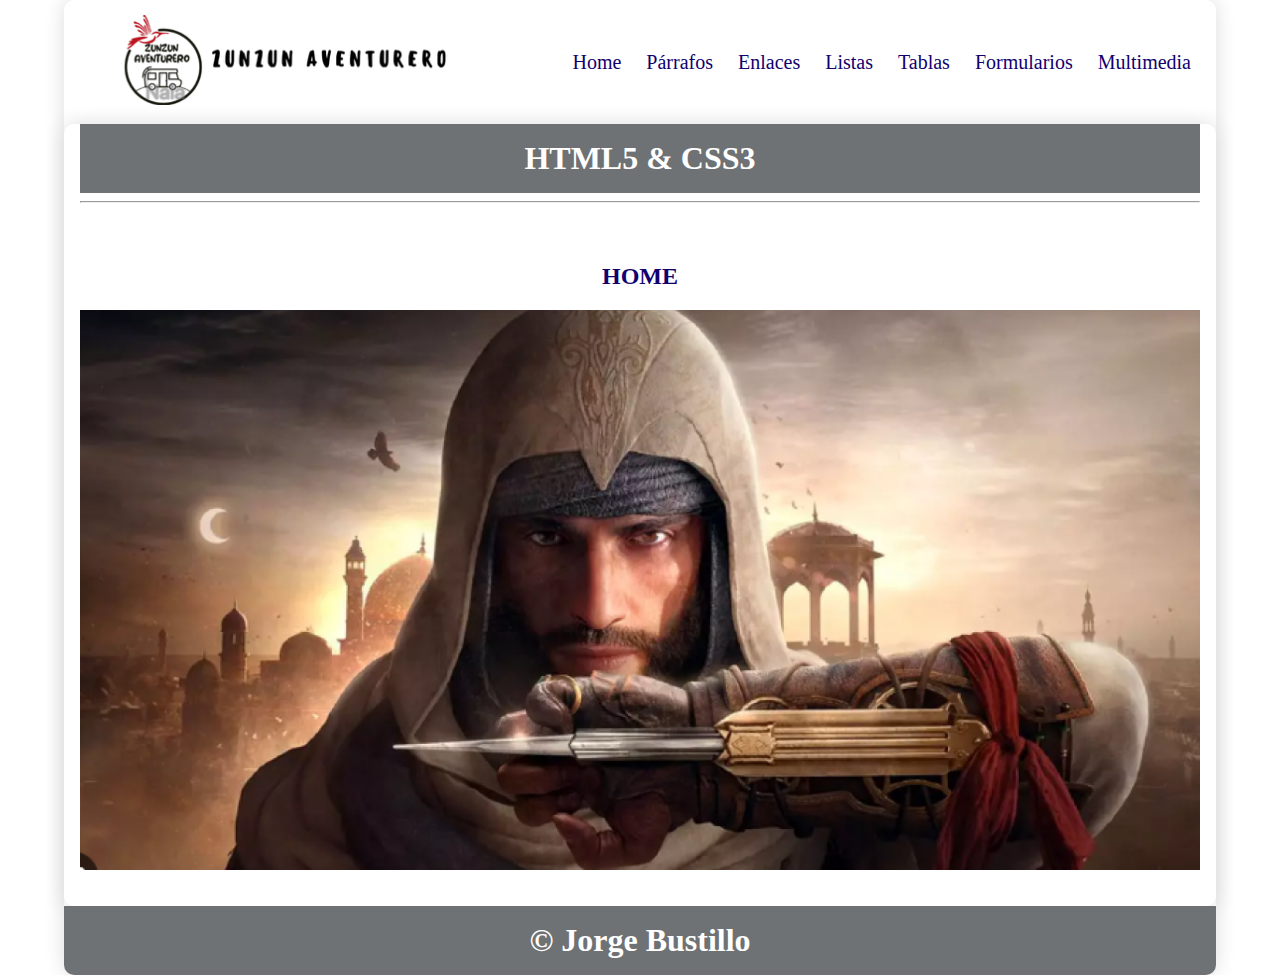
<file: index.html>
<!DOCTYPE html>
<html lang="en">

<head>
    <meta charset="UTF-8">
    <meta name="viewport" content="width=device-width, initial-scale=1.0">
    <title>Curso HTML5-CSS3</title>
    <link rel="stylesheet" href="css/style.css">
</head>

<body>
    <div class="container shadow">
        <header>
            <div class="row align-items-center">
                <div class="col-3">
                    <a href="https://www.youtube.com/@zunzunaventurero">
                        <img src="img//Zunzun Aventurero .png" alt="logo" width="500">
                    </a>
                </div>
                <div class="col-9">
                    <span id="btnmenu" onclick="opendrawer()">&#9776;</span>
                    <nav id="menu">
                        <ul class="text-right">
                            <li>
                                <a href="index.html">
                                    Home
                                </a>
                            </li>
                            <li>
                                <a href="parrafos.html">
                                    Párrafos
                                </a>
                            </li>
                            <li>
                                <a href="enlaces.html">
                                    Enlaces
                                </a>
                            </li>
                            <li>
                                <a href="listas.html">
                                    Listas
                                </a>
                            </li>
                            <li>
                                <a href="tablas.html">
                                    Tablas
                                </a>
                            </li>
                            <li>
                                <a href="formularios.html">
                                    Formularios
                                </a>
                            </li>
                            <li>
                                <a href="multimedia.html">
                                    Multimedia
                                </a>
                            </li>
                        </ul>
                    </nav>
                </div>
            </div>


        </header>
        <main class="shadow">
            <div class="px-3">
                <h1 class="text-center bg-azul-o text-white py-3">HTML5 & CSS3</h1>
            </div>
            <div class="px-3">
                <hr>
            </div>
            <div class="p-3">
                <div id="home" class="py-3">
                    <h2 class="text-center">HOME</h2>
                    <img src="img/assasinscreedmirage.png" alt="" width="100%">
                </div>
            </div>

        </main>
        <footer>
            <h1 class="bg-azul-o text-center text-white py-3">&copy; Jorge Bustillo</h1>
        </footer>
    </div>
    <script>
        function opendrawer() {
            document.getElementById('menu').style.display = 'block';
            document.getElementById('menu').style.witdh = '100%';
        }
    </script>
</body>

</html>
</file>
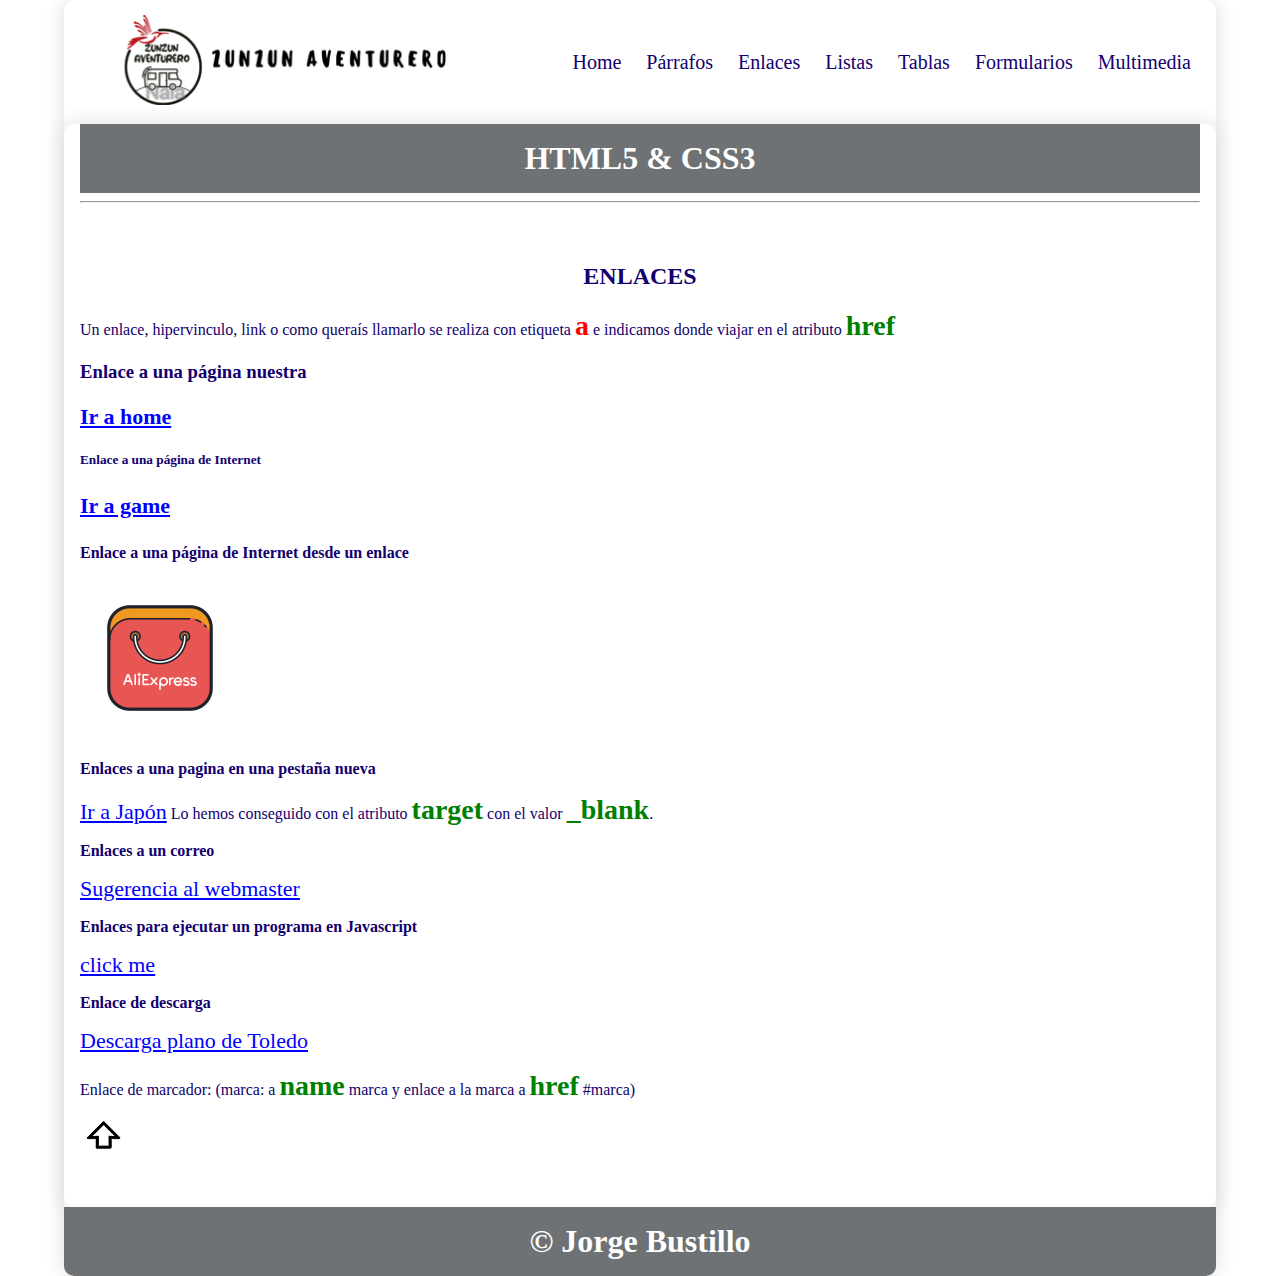
<file: enlaces.html>
<!DOCTYPE html>
<html lang="en">

<head>
    <meta charset="UTF-8">
    <meta name="viewport" content="width=device-width, initial-scale=1.0">
    <title>Curso HTML5-CSS3</title>
    <link rel="stylesheet" href="css/style.css">
</head>

<body>
    <div class="container shadow">
        <header>
            <div class="row align-items-center">
                <div class="col-3">

                    <a href="https://www.youtube.com/@zunzunaventurero">
                        <img src="img//Zunzun Aventurero .png" alt="logo" width="500">
                    </a>
                    
                </div>
                <div class="col-9">
                    <span id="btnmenu" onclick="opendrawer()">&#9776;</span>
                    <nav id="menu">
                        <ul class="text-right">
                            <li>
                                <a href="index.html">
                                    Home
                                </a>
                            </li>
                            <li>
                                <a href="parrafos.html">
                                    Párrafos
                                </a>
                            </li>
                            <li>
                                <a href="enlaces.html">
                                    Enlaces
                                </a>
                            </li>
                            <li>
                                <a href="listas.html">
                                    Listas
                                </a>
                            </li>
                            <li>
                                <a href="tablas.html">
                                    Tablas
                                </a>
                            </li>
                            <li>
                                <a href="formularios.html">
                                    Formularios
                                </a>
                            </li>
                            <li>
                                <a href="multimedia.html">
                                    Multimedia
                                </a>
                            </li>
                        </ul>
                    </nav>
                </div>
            </div>


        </header>
        <main class="shadow">
            <div class="px-3">
                <h1 class="text-center bg-azul-o text-white py-3">HTML5 & CSS3</h1>
            </div>
            <div class="px-3">
                <hr>
            </div>
            <div class="p-3">
                <div id="enlaces" class="py-3">
                    <h2 class="text-center">ENLACES</h2>
                    <p>
                        Un enlace, hipervinculo, link o como queraís llamarlo se realiza con etiqueta <span
                            class="etiqueta">a</span> e indicamos donde viajar en el atributo <span
                            class="etiqueta2">href</span>
                    <p>

                    <h3>
                        <strong>Enlace a una página nuestra</strong>
                    </h3>

                    <h4>
                        <a href="index.html">Ir a home</a>
                    </h4>

                    <h5>
                        <strong>Enlace a una página de Internet</strong>
                    </h5>

                    <h6>
                        <a href="https://www.game.es/">Ir a game</a>
                    </h6>

                    <p>
                        <strong>Enlace a una página de Internet desde un enlace</strong>
                    </p>

                    <a href="https://es.aliexpress.com/"> <img src="img/aliexpress.png" alt="aliexpress"></a>

                    <p>
                        <strong>Enlaces a una pagina en una pestaña nueva </strong>
                    </p>

                    <p>
                        <a href="https://www.japan.travel/" target="_blank">Ir a Japón</a> Lo hemos conseguido con el
                        atributo <span class="etiqueta2">target</span> con el valor <span
                            class="etiqueta2">_blank</span>.
                    </p>

                    <p>
                        <strong>Enlaces a un correo </strong>
                    </p>

                    <a href="mailto:webmaster@azarquiel.es">Sugerencia al webmaster</a>

                    <p>
                        <strong>Enlaces para ejecutar un programa en Javascript </strong>
                    </p>

                    <a href="javascript:alert('Hola colega...')">click me</a>

                    <p>
                        <strong>Enlace de descarga </strong>
                    </p>

                    <a href="/img/mapa-de-toledo-en-espanol.pdf">Descarga plano de Toledo</a>

                    <p>
                        Enlace de marcador: (marca: a <span class="etiqueta2">name</span> marca y enlace a la marca a
                        <span class="etiqueta2">href</span> #marca)
                    </p>


                    <p><a href="#top"><img src="img/pngtree-up-arrow-free-map-image_1287317-removebg-preview.png"
                                alt=""></a></p>

                </div>
            </div>

        </main>
        <footer>
            <h1 class="bg-azul-o text-center text-white py-3">&copy; Jorge Bustillo</h1>
        </footer>
    </div>
    <script>
        function opendrawer() {
            document.getElementById('menu').style.display = 'block';
            document.getElementById('menu').style.witdh = '100%';
        }
    </script>
</body>

</html>
</file>
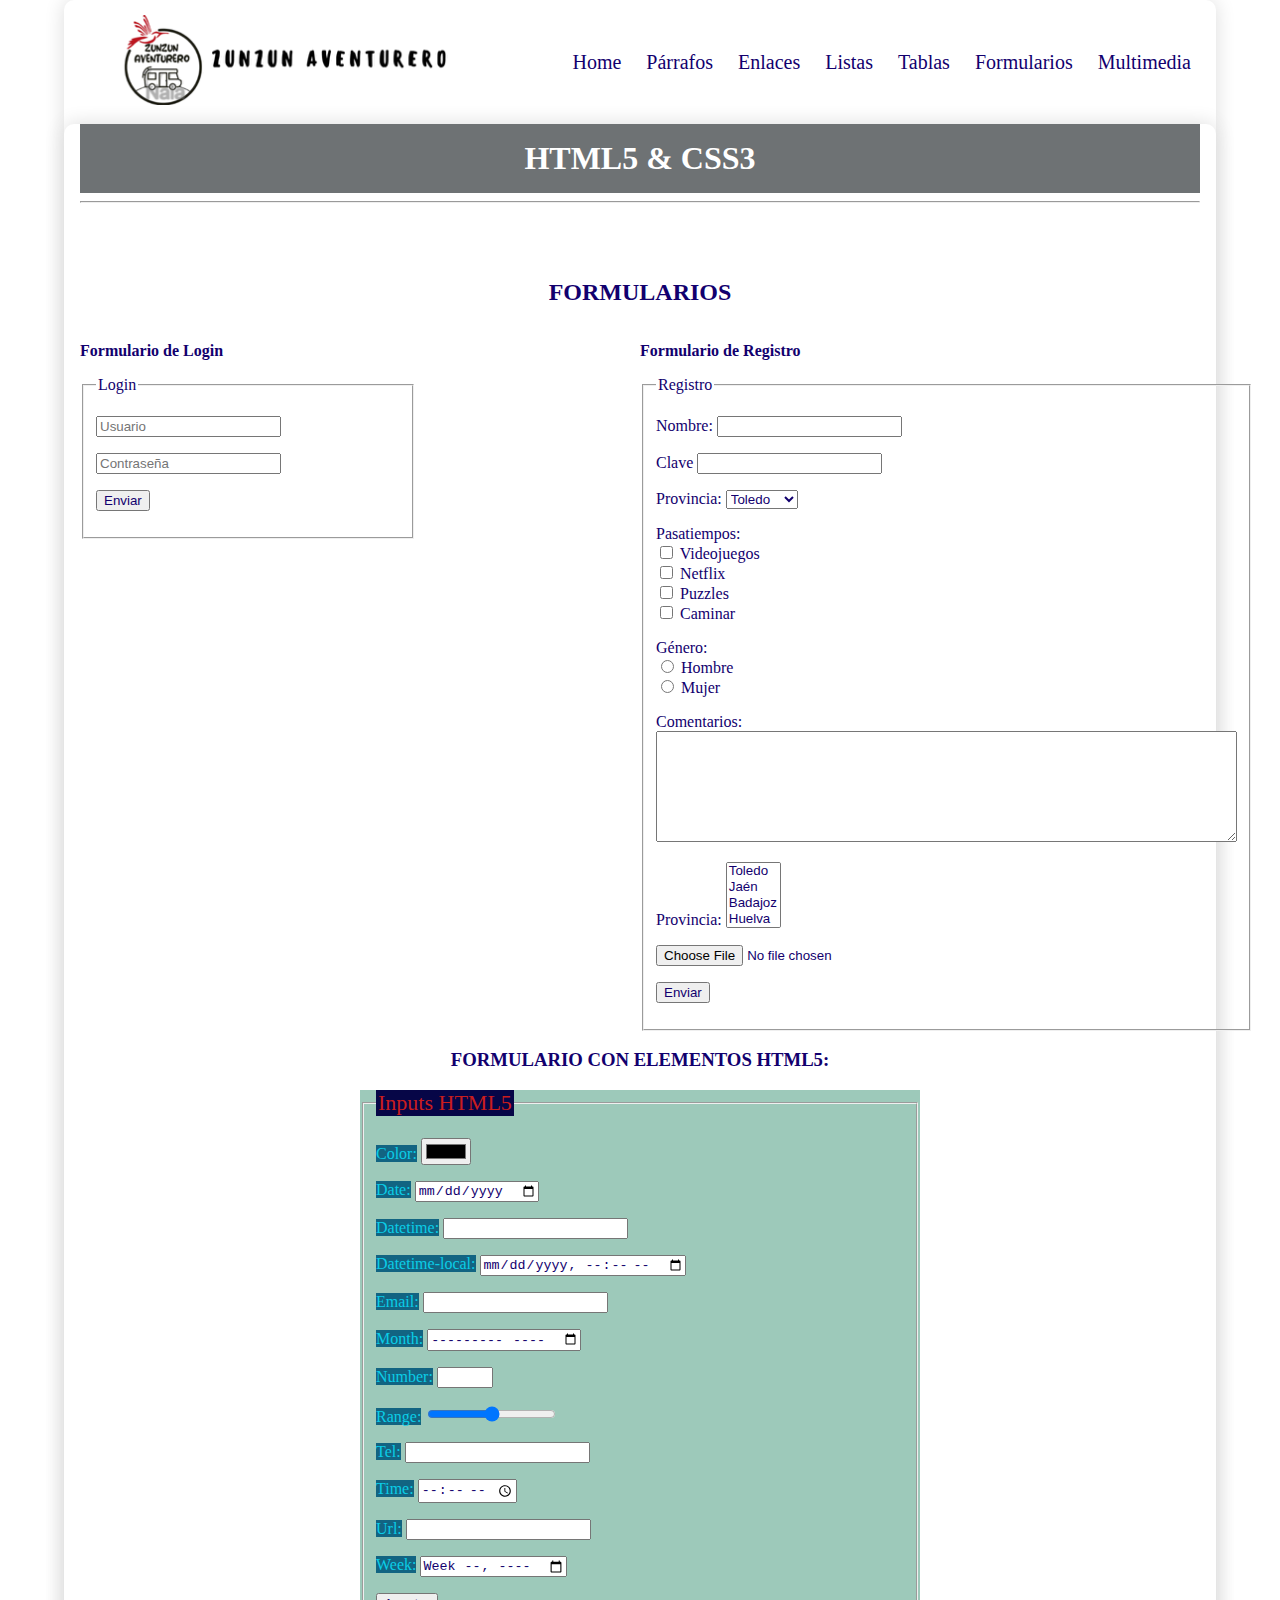
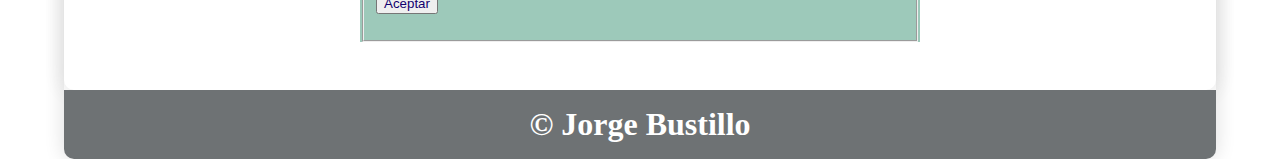
<file: formularios.html>
<!DOCTYPE html>
<html lang="en">

<head>
    <meta charset="UTF-8">
    <meta name="viewport" content="width=device-width, initial-scale=1.0">
    <title>Curso HTML5-CSS3</title>
    <link rel="stylesheet" href="css/style.css">
</head>

<body>
    <div class="container shadow">
        <header>
            <div class="row align-items-center">
                <div class="col-3">
                    
                    <a href="https://www.youtube.com/@zunzunaventurero">
                        <img src="img//Zunzun Aventurero .png" alt="logo" width="500">
                    </a>
            
                </div>
                <div class="col-9">
                    <span id="btnmenu" onclick="opendrawer()">&#9776;</span>
                    <nav id="menu">
                        <ul class="text-right">
                            <li>
                                <a href="index.html">
                                    Home
                                </a>
                            </li>
                            <li>
                                <a href="parrafos.html">
                                    Párrafos
                                </a>
                            </li>
                            <li>
                                <a href="enlaces.html">
                                    Enlaces
                                </a>
                            </li>
                            <li>
                                <a href="listas.html">
                                    Listas
                                </a>
                            </li>
                            <li>
                                <a href="tablas.html">
                                    Tablas
                                </a>
                            </li>
                            <li>
                                <a href="formularios.html">
                                    Formularios
                                </a>
                            </li>
                            <li>
                                <a href="multimedia.html">
                                    Multimedia
                                </a>
                            </li>
                        </ul>
                    </nav>
                </div>
            </div>


        </header>
        <main class="shadow">
            <div class="px-3">
                <h1 class="text-center bg-azul-o text-white py-3">HTML5 & CSS3</h1>
            </div>
            <div class="px-3">
                <hr>
            </div>
            <div class="p-3">
                <div id="home" class="py-3">
                    <div id="formularios" class="py-3">
                        <h2 class="text-center">FORMULARIOS</h2>
                        <form action="#" method="get" class="formlogin">
                           
                           
                            <p> <strong>Formulario de Login</strong></p>
                           
                            <fieldset>
                                <legend>Login</legend>
                                <p>
                                    <input type="text" name="user" id="" placeholder="Usuario">
                                </p>
                                <p>
                                    <input type="password" name="pass" id="" placeholder="Contraseña">
                                </p>
                                <p>
                                    <input type="submit" value="Enviar">
                                </p>
                            </fieldset>
                        </form>
                        <form action="#" method="get" class="formregister">
                            
                            <p> <strong>Formulario de Registro</strong></p>
                            
                            <fieldset>
                                <legend>Registro</legend>
                                <p><label for="">Nombre:</label>
                                    <input type="text" name="user" id="">
                                </p>
                                <p>
                                    <label for="">Clave</label>
                                    <input type="password" name="pass" id="">
                                </p>
                                <p>
                                    <label for="">Provincia:</label>
                                    <select name="provincia" id="">
                                        <option value="1">Toledo</option>
                                        <option value="2">Jaén</option>
                                        <option value="3">Badajoz</option>
                                        <option value="4">Huelva</option>
                                        <option value="5">Cáceres</option>
                                    </select>
                                </p>
                                <p>
                                    <label for="">Pasatiempos:</label><br/>
                                    <input type="checkbox" name="Videojuegos" id=""> Videojuegos<br/>
                                    <input type="checkbox" name="Netflix" id=""> Netflix<br/>
                                    <input type="checkbox" name="Puzzles" id=""> Puzzles<br/>
                                    <input type="checkbox" name="Caminar" id=""> Caminar<br/>
                                </p>
                                <p>
                                    <label for="">Género:</label><br/>
                                    <input type="radio" name="Sexo" id=""> Hombre<br/>
                                    <input type="radio" name="Sexo" id=""> Mujer<br/>
                                </p>
                                <p>
                                    <label for="">Comentarios:</label><br />
                                    <textarea name="comment" id="" cols="70" rows="7"></textarea>
                                </p>       
                                <p>
                                    <label for="">Provincia:</label>
                                    <select name="provincia" id="" multiple>
                                        <option value="1">Toledo</option>
                                        <option value="2">Jaén</option>
                                        <option value="3">Badajoz</option>
                                        <option value="4">Huelva</option>
                                        <option value="5">Cáceres</option>
                                    </select>
                                </p>    
                                <p>
                                    <input type="file" name="foto" id="">
                                </p>               
                                <p>
                                    <input type="submit" value="Enviar" class="btn btn-red">
                                </p>
                                
                            </fieldset>
                        </form>


                        <div class="cb"></div>


                        <div class="cb"></div>
                    <h3 class="text-center">FORMULARIO CON ELEMENTOS HTML5:</h3>
                    <form action="kk.php" method="post" class="formhtml5">
                        <fieldset>
                            <legend>Inputs HTML5</legend>
                            <p><label for="">Color:</label> <input type="color" name="color" id=""></p>
                            <p><label for="">Date:</label> <input type="date" name="date" id=""></p>
                            <p><label for="">Datetime:</label> <input type="datetime" name="datetime" id=""></p>
                            <p><label for="">Datetime-local:</label> <input type="datetime-local" name="datetime-local"
                                    id=""></p>
                            <p><label for="">Email:</label> <input type="email" name="email" id=""></p>
                            <p><label for="">Month:</label> <input type="month" name="month" id=""></p>
                            <p><label for="">Number:</label> <input type="number" name="number" id="" step="2" min="10"
                                    max="30"></p>
                            <p><label for="">Range:</label> <input type="range" name="range" id="" step="2" min="10"
                                    max="30"></p>
                            <p><label for="">Tel:</label> <input type="tel" name="tel" id=""></p>
                            <p><label for="">Time:</label> <input type="time" name="time" id=""></p>
                            <p><label for="">Url:</label> <input type="url" name="url" id=""></p>
                            <p><label for="">Week:</label> <input type="week" name="week" id=""></p>
                            <p><input type="submit" value="Aceptar" id="" class="btn btn-green"></p>
                        </fieldset>
                    </form>



                    <div class="cb"></div>
                </div>
            </div>

        </main>
        <footer>
            <h1 class="bg-azul-o text-center text-white py-3">&copy; Jorge Bustillo</h1>
        </footer>
    </div>
    <script>
        function opendrawer() {
            document.getElementById('menu').style.display = 'block';
            document.getElementById('menu').style.witdh = '100%';
        }
    </script>
</body>

</html>
</file>
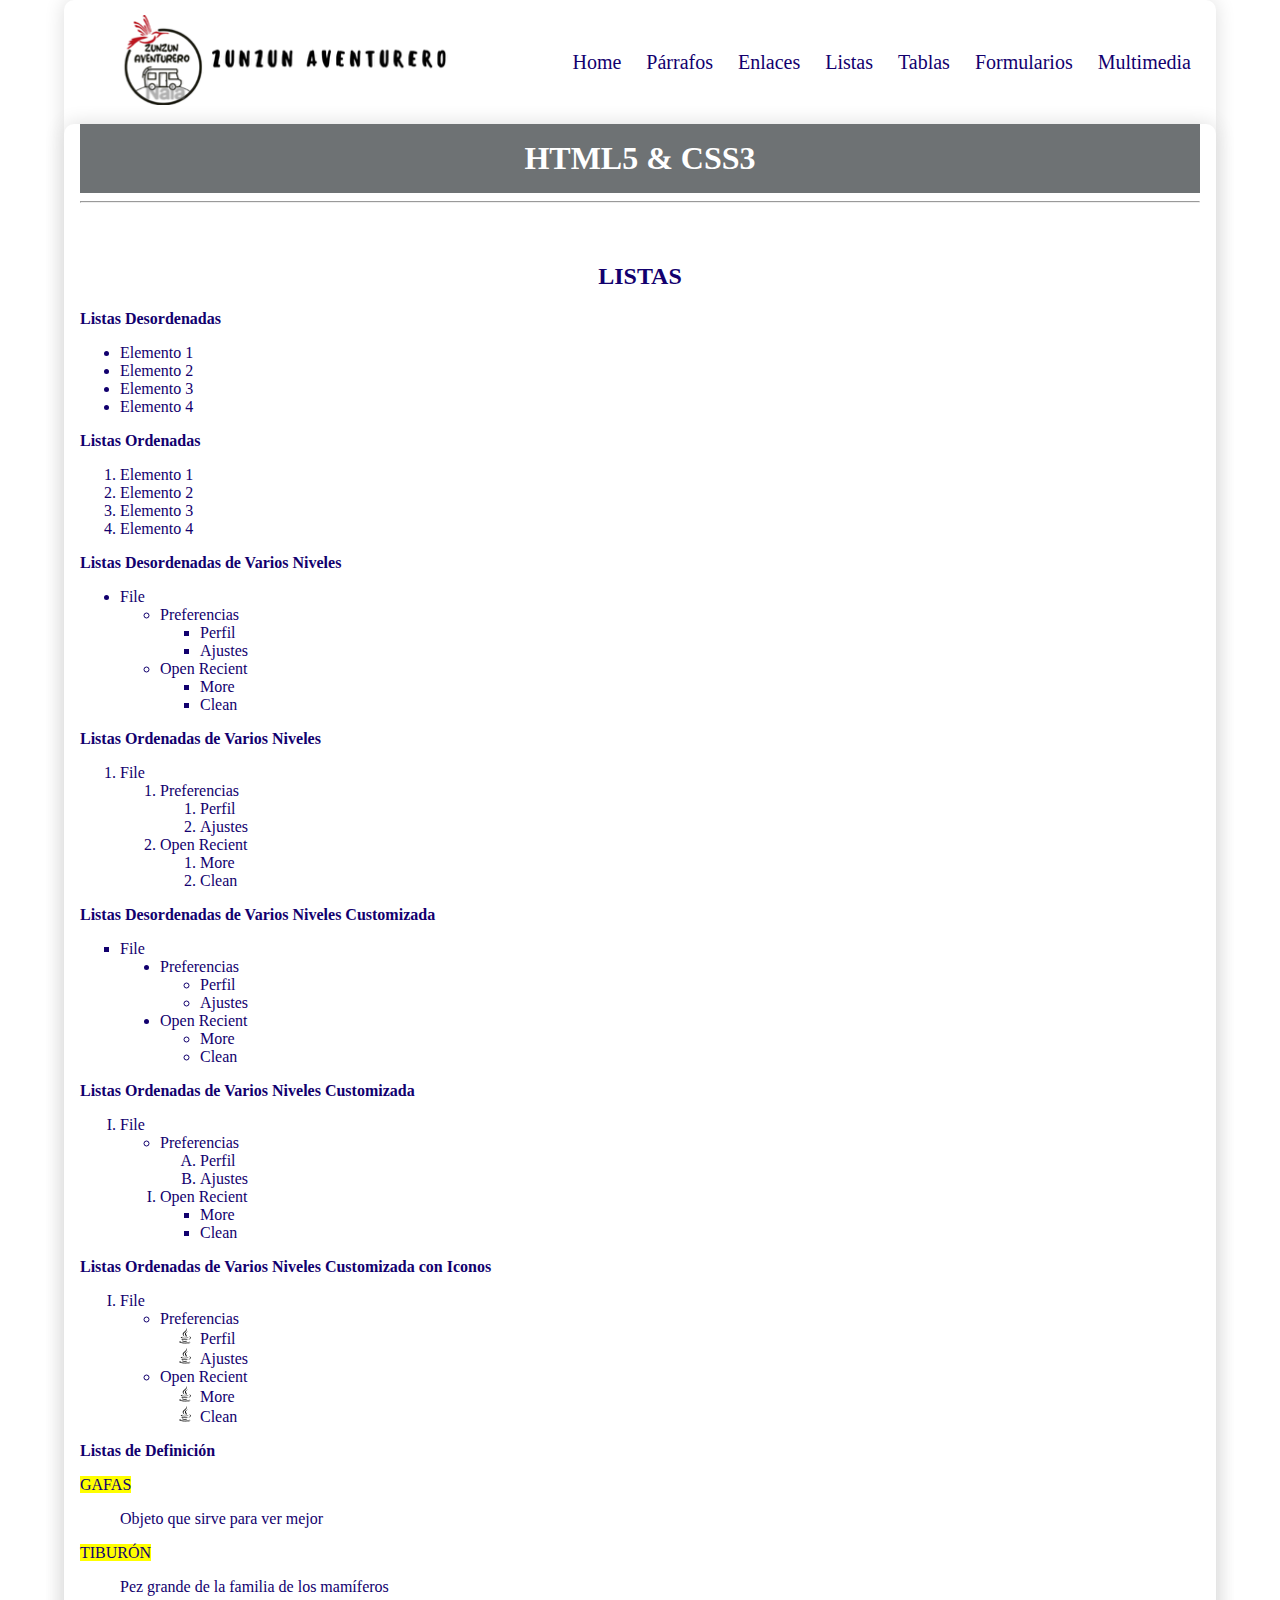
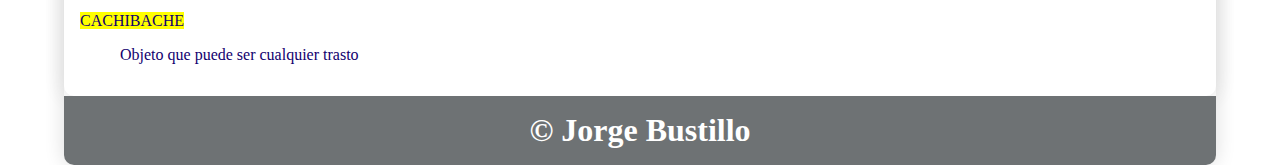
<file: listas.html>
<!DOCTYPE html>
<html lang="en">

<head>
    <meta charset="UTF-8">
    <meta name="viewport" content="width=device-width, initial-scale=1.0">
    <title>Curso HTML5-CSS3</title>
    <link rel="stylesheet" href="css/style.css">
</head>

<body>
    <div class="container shadow">
        <header>
            <div class="row align-items-center">
                <div class="col-3">

                    <a href="https://www.youtube.com/@zunzunaventurero">
                        <img src="img//Zunzun Aventurero .png" alt="logo" width="500">
                    </a>

                </div>
                <div class="col-9">
                    <span id="btnmenu" onclick="opendrawer()">&#9776;</span>
                    <nav id="menu">
                        <ul class="text-right">
                            <li>
                                <a href="index.html">
                                    Home
                                </a>
                            </li>
                            <li>
                                <a href="parrafos.html">
                                    Párrafos
                                </a>
                            </li>
                            <li>
                                <a href="enlaces.html">
                                    Enlaces
                                </a>
                            </li>
                            <li>
                                <a href="listas.html">
                                    Listas
                                </a>
                            </li>
                            <li>
                                <a href="tablas.html">
                                    Tablas
                                </a>
                            </li>
                            <li>
                                <a href="formularios.html">
                                    Formularios
                                </a>
                            </li>
                            <li>
                                <a href="multimedia.html">
                                    Multimedia
                                </a>
                            </li>
                        </ul>
                    </nav>
                </div>
            </div>


        </header>
        <main class="shadow">
            <div class="px-3">
                <h1 class="text-center bg-azul-o text-white py-3">HTML5 & CSS3</h1>
            </div>
            <div class="px-3">
                <hr>
            </div>
            <div class="p-3">
                <div id="listas" class="py-3">
                    <h2 class="text-center">LISTAS</h2>

                    <p>
                        <strong>Listas Desordenadas</strong>
                    </p>

                    <ul>
                        <li>
                            Elemento 1
                        </li>

                        <li>
                            Elemento 2
                        </li>

                        <li>
                            Elemento 3
                        </li>

                        <li>
                            Elemento 4
                        </li>
                    </ul>

                    <p>
                        <strong>Listas Ordenadas</strong>
                    </p>

                    <ol>
                        <li>
                            Elemento 1
                        </li>

                        <li>
                            Elemento 2
                        </li>

                        <li>
                            Elemento 3
                        </li>

                        <li>
                            Elemento 4
                        </li>
                    </ol>

                    <p>
                        <strong>Listas Desordenadas de Varios Niveles</strong>
                    </p>

                    <ul>
                        <li>
                            File
                        </li>

                        <ul>
                            <li>
                                Preferencias
                            </li>

                            <ul>
                                <li>
                                    Perfil
                                </li>

                                <li>
                                    Ajustes
                                </li>


                            </ul>
                        </ul>

                        <ul>
                            <li>
                                Open Recient
                            </li>

                            <ul>
                                <li>
                                    More
                                </li>

                                <li>
                                    Clean
                                </li>
                            </ul>
                        </ul>
                    </ul>

                    <p>
                        <strong>Listas Ordenadas de Varios Niveles</strong>
                    </p>

                    <ol>
                        <li>
                            File
                        </li>

                        <ol>
                            <li>
                                Preferencias
                            </li>

                            <ol>
                                <li>
                                    Perfil
                                </li>

                                <li>
                                    Ajustes
                                </li>


                            </ol>
                        </ol>

                        <ol start="2">
                            <li>
                                Open Recient
                            </li>

                            <ol>
                                <li>
                                    More
                                </li>

                                <li>
                                    Clean
                                </li>
                            </ol>
                        </ol>
                    </ol>

                    <p>
                        <strong>Listas Desordenadas de Varios Niveles Customizada</strong>
                    </p>

                    <ul>
                        <li style="list-style: square;">
                            File
                        </li>

                        <ul>
                            <li style="list-style: disc;">
                                Preferencias
                            </li>

                            <ul>
                                <li style="list-style: circle;">
                                    Perfil
                                </li>

                                <li style="list-style: circle;">
                                    Ajustes
                                </li>


                            </ul>
                        </ul>

                        <ul>
                            <li style="list-style: disc;">
                                Open Recient
                            </li>

                            <ul>
                                <li style="list-style: circle;">
                                    More
                                </li>

                                <li style="list-style: circle;">
                                    Clean
                                </li>
                            </ul>
                        </ul>
                    </ul>


                    <p>
                        <strong>Listas Ordenadas de Varios Niveles Customizada</strong>
                    </p>

                    <ul>
                        <li style="list-style: upper-roman;">
                            File
                        </li>

                        <ul>

                            <li>
                                Preferencias
                            </li>

                            <ul class="niveles">
                                <li>
                                    Perfil
                                </li>

                                <li>
                                    Ajustes
                                </li>


                            </ul>
                        </ul>

                        <ul class="nivel">

                            <li>
                                Open Recient
                            </li>

                            <ul>
                                <li>
                                    More
                                </li>

                                <li>
                                    Clean
                                </li>
                            </ul>
                        </ul>
                    </ul>


                    <p>
                        <strong>Listas Ordenadas de Varios Niveles Customizada con Iconos</strong>
                    </p>

                    <ul>
                        <li style="list-style: upper-roman;">
                            File
                        </li>

                        <ul class="liperfil">

                            <li>
                                Preferencias
                            </li>

                            <ul>
                                <li class="icono">
                                    Perfil
                                </li>

                                <li class="icono">
                                    Ajustes
                                </li>


                            </ul>
                        </ul>

                        <ul>

                            <li>
                                Open Recient
                            </li>

                            <ul>
                                <li class="icono">
                                    More
                                </li>

                                <li class="icono">
                                    Clean
                                </li>
                            </ul>
                        </ul>
                    </ul>

                    <p>
                        <strong>Listas de Definición</strong>
                    </p>

                    <p>
                        <mark>GAFAS</mark>
                    </p>

                    <dd>Objeto que sirve para ver mejor</dd>

                    <p>
                        <mark>TIBURÓN</mark>
                    </p>

                    <dd>Pez grande de la familia de los mamíferos</dd>

                    <p>
                        <mark>CACHIBACHE</mark>
                    </p>

                    <dd>Objeto que puede ser cualquier trasto</dd>

                </div>
            </div>

        </main>
        <footer>
            <h1 class="bg-azul-o text-center text-white py-3">&copy; Jorge Bustillo</h1>
        </footer>
    </div>
    <script>
        function opendrawer() {
            document.getElementById('menu').style.display = 'block';
            document.getElementById('menu').style.witdh = '100%';
        }
    </script>
</body>

</html>
</file>
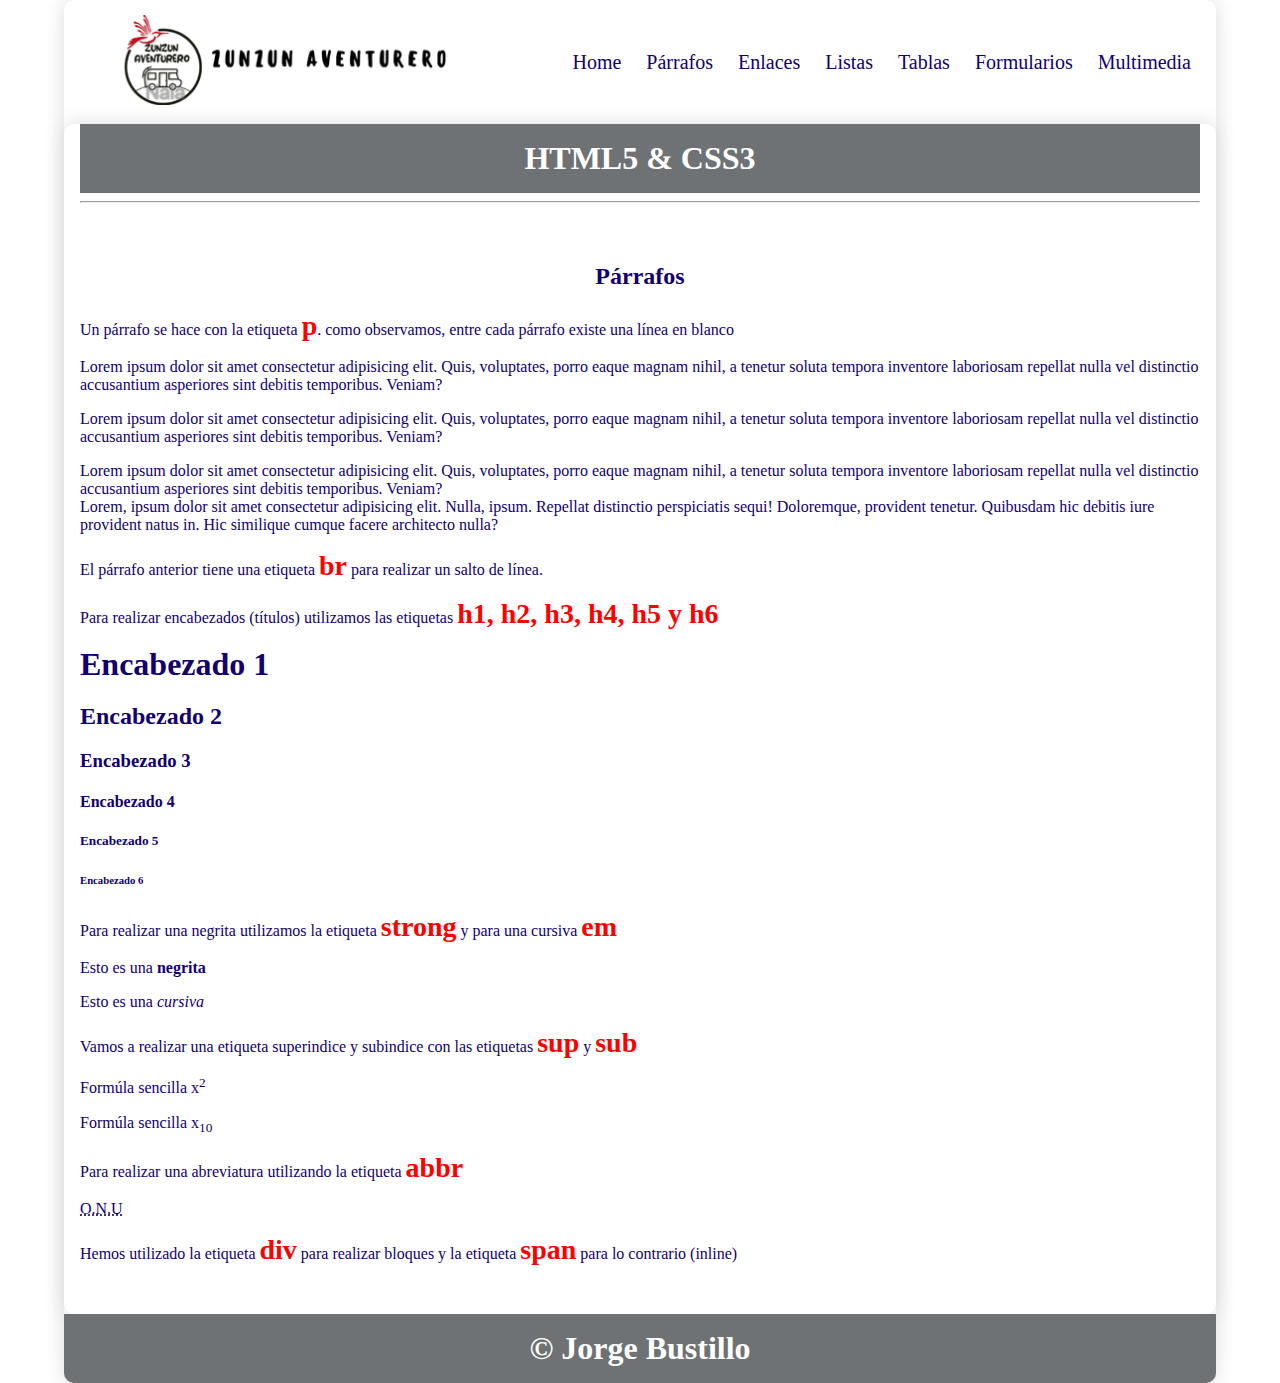
<file: parrafos.html>
<!DOCTYPE html>
<html lang="en">

<head>
    <meta charset="UTF-8">
    <meta name="viewport" content="width=device-width, initial-scale=1.0">
    <title>Curso HTML5-CSS3</title>
    <link rel="stylesheet" href="css/style.css">
</head>

<body>
    <div class="container shadow">
        <header>
            <div class="row align-items-center">
                <div class="col-3">

                    <a href="https://www.youtube.com/@zunzunaventurero">
                        <img src="img//Zunzun Aventurero .png" alt="logo" width="500">
                    </a>

                </div>
                <div class="col-9">
                    <span id="btnmenu" onclick="opendrawer()">&#9776;</span>
                    <nav id="menu">
                        <ul class="text-right">
                            <li>
                                <a href="index.html">
                                    Home
                                </a>
                            </li>
                            <li>
                                <a href="parrafos.html">
                                    Párrafos
                                </a>
                            </li>
                            <li>
                                <a href="enlaces.html">
                                    Enlaces
                                </a>
                            </li>
                            <li>
                                <a href="listas.html">
                                    Listas
                                </a>
                            </li>
                            <li>
                                <a href="tablas.html">
                                    Tablas
                                </a>
                            </li>
                            <li>
                                <a href="formularios.html">
                                    Formularios
                                </a>
                            </li>
                            <li>
                                <a href="multimedia.html">
                                    Multimedia
                                </a>
                            </li>
                        </ul>
                    </nav>
                </div>
            </div>


        </header>
        <main class="shadow">
            <div class="px-3">
                <h1 class="text-center bg-azul-o text-white py-3">HTML5 & CSS3</h1>
            </div>
            <div class="px-3">
                <hr>
            </div>
            <div class="p-3">
                <div id="parrafos" class="py-3">
                    <h2 class="text-center">Párrafos</h2>

                    <p>
                        Un párrafo se hace con la etiqueta <span class="etiqueta">p</span>. como observamos, entre cada
                        párrafo existe una línea en blanco

                    </p>

                    <p>
                        Lorem ipsum dolor sit amet consectetur adipisicing elit. Quis, voluptates, porro eaque magnam
                        nihil, a tenetur soluta tempora inventore laboriosam repellat nulla vel distinctio accusantium
                        asperiores sint debitis temporibus. Veniam?
                    </p>
                    <p>
                        Lorem ipsum dolor sit amet consectetur adipisicing elit. Quis, voluptates, porro eaque magnam
                        nihil, a tenetur soluta tempora inventore laboriosam repellat nulla vel distinctio accusantium
                        asperiores sint debitis temporibus. Veniam?
                    </p>
                    <p>
                        Lorem ipsum dolor sit amet consectetur adipisicing elit. Quis, voluptates, porro eaque magnam
                        nihil, a tenetur soluta tempora inventore laboriosam repellat nulla vel distinctio accusantium
                        asperiores sint debitis temporibus. Veniam?<br>Lorem, ipsum dolor sit amet consectetur
                        adipisicing elit. Nulla, ipsum. Repellat distinctio perspiciatis sequi! Doloremque, provident
                        tenetur. Quibusdam hic debitis iure provident natus in. Hic similique cumque facere architecto
                        nulla?
                    </p>

                    <p>

                        El párrafo anterior tiene una etiqueta <span class="etiqueta">br</span> para realizar un salto
                        de línea.
                    </p>

                    <p>

                        Para realizar encabezados (títulos) utilizamos las etiquetas <span class="etiqueta">h1, h2, h3,
                            h4, h5 y h6</span>
                    </p>

                    <h1>Encabezado 1</h1>
                    <h2>Encabezado 2</h2>
                    <h3>Encabezado 3</h3>
                    <h4>Encabezado 4</h4>
                    <h5>Encabezado 5</h5>
                    <h6>Encabezado 6</h6>

                    Para realizar una negrita utilizamos la etiqueta <span class="etiqueta">strong</span> y para una
                    cursiva <span class="etiqueta">em</span>

                    <p>
                        Esto es una <strong>negrita</strong>
                    </p>

                    <p>

                        Esto es una <em>cursiva</em>
                    </p>

                    <p>
                        Vamos a realizar una etiqueta superindice y subindice con las etiquetas <span
                            class="etiqueta">sup</span> y <span class="etiqueta">sub</span>
                    </p>

                    <p>
                        Formúla sencilla x<sup>2</sup>
                    </p>

                    <p>
                        Formúla sencilla x<sub>10</sub>
                    </p>

                    <p>

                        Para realizar una abreviatura utilizando la etiqueta <span class="etiqueta">abbr</span>
                    </p>

                    <p>
                        <abbr title="Organización de las Naciones Unidas">O.N.U</abbr>
                    </p>

                    <p>
                        Hemos utilizado la etiqueta <span class="etiqueta">div</span> para realizar bloques y la
                        etiqueta
                        <span class="etiqueta">span</span> para lo contrario (inline)
                    </p>

                </div>
            </div>

        </main>
        <footer>
            <h1 class="bg-azul-o text-center text-white py-3">&copy; Jorge Bustillo</h1>
        </footer>
    </div>
    <script>
        function opendrawer() {
            document.getElementById('menu').style.display = 'block';
            document.getElementById('menu').style.witdh = '100%';
        }
    </script>
</body>

</html>
</file>
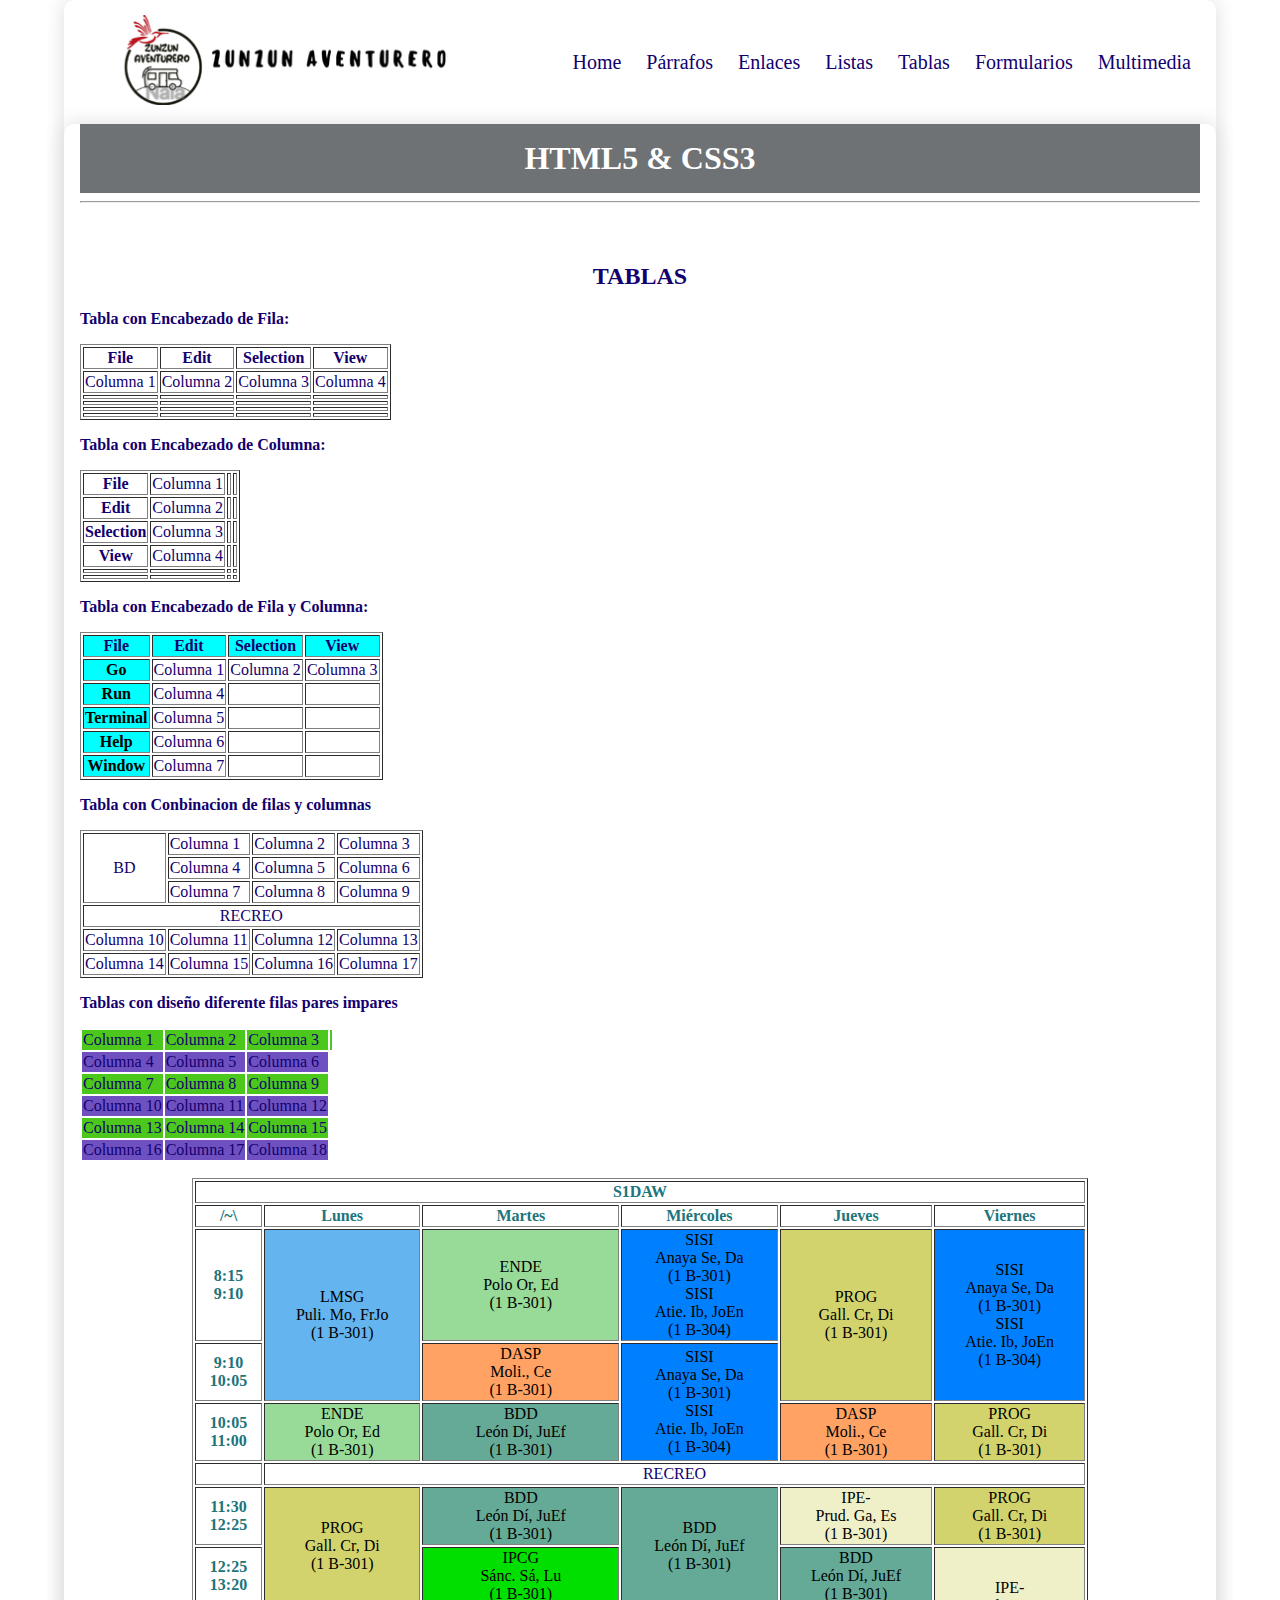
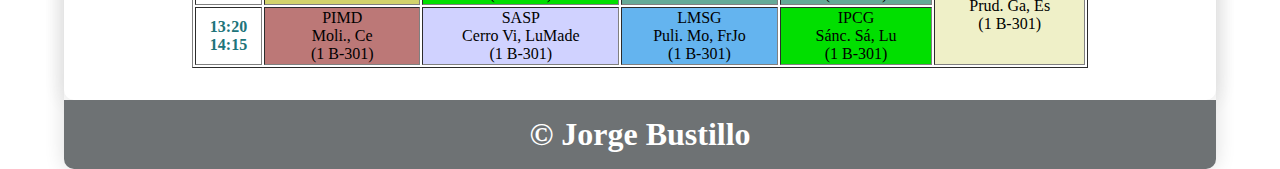
<file: tablas.html>
<!DOCTYPE html>
<html lang="en">

<head>
    <meta charset="UTF-8">
    <meta name="viewport" content="width=device-width, initial-scale=1.0">
    <title>Curso HTML5-CSS3</title>
    <link rel="stylesheet" href="css/style.css">
</head>

<body>
    <div class="container shadow">
        <header>
            <div class="row align-items-center">
                <div class="col-3">

                    <a href="https://www.youtube.com/@zunzunaventurero">
                        <img src="img//Zunzun Aventurero .png" alt="logo" width="500">
                    </a>

                </div>
                <div class="col-9">
                    <span id="btnmenu" onclick="opendrawer()">&#9776;</span>
                    <nav id="menu">
                        <ul class="text-right">
                            <li>
                                <a href="index.html">
                                    Home
                                </a>
                            </li>
                            <li>
                                <a href="parrafos.html">
                                    Párrafos
                                </a>
                            </li>
                            <li>
                                <a href="enlaces.html">
                                    Enlaces
                                </a>
                            </li>
                            <li>
                                <a href="listas.html">
                                    Listas
                                </a>
                            </li>
                            <li>
                                <a href="tablas.html">
                                    Tablas
                                </a>
                            </li>
                            <li>
                                <a href="formularios.html">
                                    Formularios
                                </a>
                            </li>
                            <li>
                                <a href="multimedia.html">
                                    Multimedia
                                </a>
                            </li>
                        </ul>
                    </nav>
                </div>
            </div>


        </header>
        <main class="shadow">
            <div class="px-3">
                <h1 class="text-center bg-azul-o text-white py-3">HTML5 & CSS3</h1>
            </div>
            <div class="px-3">
                <hr>
            </div>
            <div class="p-3">
                <div id="home" class="py-3">
                    <h2 class="text-center">TABLAS</h2>

                    <p>
                        <strong>Tabla con Encabezado de Fila:</strong>
                    </p>

                    <table border="1">
                        <tr>
                            <th>File</th>
                            <th>Edit</th>
                            <th>Selection</th>
                            <th>View</th>
                        </tr>
                        <tr>
                            <td>Columna 1</td>
                            <td>Columna 2</td>
                            <td>Columna 3</td>
                            <td>Columna 4</td>
                        </tr>
                        <tr>
                            <td></td>
                            <td></td>
                            <td></td>
                            <td></td>
                        </tr>
                        <tr>
                            <td></td>
                            <td></td>
                            <td></td>
                            <td></td>
                        </tr>
                        <tr>
                            <td></td>
                            <td></td>
                            <td></td>
                            <td></td>
                        </tr>
                        <tr>
                            <td></td>
                            <td></td>
                            <td></td>
                            <td></td>
                        </tr>
                    </table>


                    <p>
                        <strong>Tabla con Encabezado de Columna:</strong>
                    </p>

                    <table border="1">
                        <tr>
                            <th>File</th>
                            <td>Columna 1</td>
                            <td></td>
                            <td></td>
                        </tr>
                        <tr>
                            <th>Edit</th>
                            <td>Columna 2</td>
                            <td></td>
                            <td></td>
                        </tr>
                        <tr>
                            <th>Selection</th>
                            <td>Columna 3</td>
                            <td></td>
                            <td></td>
                        </tr>
                        <tr>
                            <th>View</th>
                            <td>Columna 4</td>
                            <td></td>
                            <td></td>
                        </tr>
                        <tr>
                            <th></th>
                            <td></td>
                            <td></td>
                            <td></td>
                        </tr>
                        <tr>
                            <th></th>
                            <td></td>
                            <td></td>
                            <td></td>
                        </tr>
                    </table>


                    <p>
                        <strong>Tabla con Encabezado de Fila y Columna:</strong>
                    </p>


                    <table border="1">
                        <tr class="tabla1">
                            <th>File</th>

                            <th>Edit</th>

                            <th>Selection</th>

                            <th>View</th>
                        </tr>

                        <tr>
                            <th class="tabla1">Go</th>

                            <td>Columna 1</td>
                            <td>Columna 2</td>
                            <td>Columna 3</td>

                        </tr>

                        <tr>
                            <th class="tabla1">Run</th>

                            <td>Columna 4</td>
                            <td></td>
                            <td></td>

                        </tr>

                        <tr>
                            <th class="tabla1">Terminal</th>

                            <td>Columna 5</td>
                            <td></td>
                            <td></td>

                        </tr>

                        <tr>
                            <th class="tabla1">Help</th>

                            <td>Columna 6</td>
                            <td></td>
                            <td></td>

                        </tr>

                        <tr>
                            <th class="tabla1">Window</th>

                            <td>Columna 7</td>
                            <td></td>
                            <td></td>

                        </tr>

                    </table>


                    <p>
                        <strong>Tabla con Conbinacion de filas y columnas</strong>
                    </p>

                    <table border="1">
                        <tr>
                            <td rowspan="3" style="text-align: center;">BD</td>
                            <td>Columna 1</td>
                            <td>Columna 2</td>
                            <td>Columna 3</td>
                        </tr>
                        <tr>
                            <td>Columna 4</td>
                            <td>Columna 5</td>
                            <td>Columna 6</td>

                        </tr>
                        <tr>
                            <td>Columna 7</td>
                            <td>Columna 8</td>
                            <td>Columna 9</td>

                        </tr>
                        <tr>
                            <td colspan="4" style="text-align: center;">RECREO</td>

                        </tr>
                        <tr>
                            <td>Columna 10</td>
                            <td>Columna 11</td>
                            <td>Columna 12</td>
                            <td>Columna 13</td>
                        </tr>
                        <tr>
                            <td>Columna 14</td>
                            <td>Columna 15</td>
                            <td>Columna 16</td>
                            <td>Columna 17</td>
                        </tr>
                    </table>

                    <p>
                        <strong>Tablas con diseño diferente filas pares impares</strong>
                    </p>

                    <table class="striped">
                        <tr>
                            <td>Columna 1</td>
                            <td>Columna 2</td>
                            <td>Columna 3</td>
                            <td></td>
                        </tr>

                        <tr>
                            <td>Columna 4</td>
                            <td>Columna 5</td>
                            <td>Columna 6</td>

                        </tr>

                        <tr>
                            <td>Columna 7</td>
                            <td>Columna 8</td>
                            <td>Columna 9</td>

                        </tr>

                        <tr>
                            <td>Columna 10</td>
                            <td>Columna 11</td>
                            <td>Columna 12</td>

                        </tr>

                        <tr>
                            <td>Columna 13</td>
                            <td>Columna 14</td>
                            <td>Columna 15</td>

                        </tr>

                        <tr>
                            <td>Columna 16</td>
                            <td>Columna 17</td>
                            <td>Columna 18</td>

                        </tr>

                    </table>

                    <p></p>

                    <table border="1" class="horario">
                        <tr>
                            <td colspan="7" class="td">S1DAW</td>

                        </tr>

                        <tr>
                            <td class="td">/~\</td>
                            <td class="td">Lunes</td>
                            <td class="td">Martes</td>
                            <td class="td">Miércoles</td>
                            <td class="td">Jueves</td>
                            <td class="td">Viernes</td>

                        </tr>

                        <tr>
                            <td class="td">8:15 <br> 9:10</td>

                            <td rowspan="2" class="lmsg">LMSG <br> Puli. Mo, FrJo <br> (1 B-301) </td>

                            <td class="ende">ENDE <br> Polo Or, Ed <br> (1 B-301)</td>

                            <td class="sisi">SISI <br> Anaya Se, Da <br> (1 B-301) <br> SISI <br> Atie. Ib, JoEn <br> (1
                                B-304) </td>

                            <td rowspan="2" class="prog">PROG <br> Gall. Cr, Di <br> (1 B-301)</td>

                            <td rowspan="2" class="sisi">SISI <br> Anaya Se, Da <br> (1 B-301) <br> SISI <br> Atie. Ib,
                                JoEn <br> (1 B-304)</td>
                        </tr>


                        <tr>
                            <td class="td">9:10 <br> 10:05</td>

                            <td class="dasp">DASP <br> Moli., Ce <br> (1 B-301)</td>

                            <td rowspan="2" class="sisi">SISI <br> Anaya Se, Da <br> (1 B-301) <br> SISI <br> Atie. Ib,
                                JoEn <br> (1 B-304)</td>


                        </tr>

                        <tr>
                            <td class="td">10:05 <br> 11:00</td>

                            <td class="ende">ENDE <br> Polo Or, Ed <br> (1 B-301)</td>

                            <td class="bdd">BDD <br> León Dí, JuEf <br> (1 B-301)</td>

                            <td class="dasp">DASP <br> Moli., Ce <br> (1 B-301)</td>

                            <td class="prog">PROG <br> Gall. Cr, Di <br> (1 B-301)</td>

                        </tr>

                        <tr>
                            <td></td>
                            <td colspan="5">RECREO</td>

                        </tr>

                        <tr>
                            <td class="td">11:30 <br> 12:25</td>

                            <td rowspan="2" class="prog">PROG <br> Gall. Cr, Di <br> (1 B-301)</td>

                            <td class="bdd">BDD <br> León Dí, JuEf <br> (1 B-301)</td>

                            <td rowspan="2" class="bdd">BDD <br> León Dí, JuEf <br> (1 B-301)</td>

                            <td class="ipe">IPE- <br> Prud. Ga, Es <br> (1 B-301)</td>

                            <td class="prog">PROG <br> Gall. Cr, Di <br> (1 B-301)</td>

                        </tr>

                        <tr>
                            <td class="td">12:25 <br> 13:20</td>

                            <td class="ipcg">IPCG <br> Sánc. Sá, Lu <br> (1 B-301) </td>

                            <td class="bdd">BDD <br> León Dí, JuEf <br> (1 B-301) </td>

                            <td rowspan="2" class="ipe">IPE- <br> Prud. Ga, Es <br> (1 B-301)</td>

                        </tr>


                        <tr>
                            <td class="td">13:20 <br> 14:15</td>

                            <td class="pimd">PIMD <br> Moli., Ce <br> (1 B-301)</td>

                            <td class="sasp">SASP <br> Cerro Vi, LuMade <br> (1 B-301) </td>

                            <td class="lmsg">LMSG <br> Puli. Mo, FrJo <br> (1 B-301)</td>

                            <td class="ipcg">IPCG <br> Sánc. Sá, Lu <br> (1 B-301) </td>

                        </tr>

                    </table>



                </div>
            </div>

        </main>
        <footer>
            <h1 class="bg-azul-o text-center text-white py-3">&copy; Jorge Bustillo</h1>
        </footer>
    </div>
    <script>
        function opendrawer() {
            document.getElementById('menu').style.display = 'block';
            document.getElementById('menu').style.witdh = '100%';
        }
    </script>
</body>

</html>
</file>
<file: css/style.css>
body {
    margin: 0;
}

* {
    box-sizing: border-box;
    color: rgb(18, 0, 110);
}

/* For desktop: */
.container {
    width: 90%;
    margin: 0 auto;
}
/* For mobile: */
@media screen and (max-width: 1000px) {
    .container {
        width: 100%;
    }
}
/* For desktop: */
.row {
    display: flex;
    justify-content: space-between;
    align-items: center;
}
/* For mobile: */
@media screen and (max-width: 1000px) {
    .row {
        flex-wrap: wrap;
    }
}

.justify-content-between {
    justify-content: space-between;
}

.align-items-center {
    align-items: center;
}

/* For desktop: */
.col-1 {
    width: 8.33%;
}

.col-2 {
    width: 16.66%;
}

.col-3 {
    width: 25%;
}

.col-4 {
    width: 33.33%;
}

.col-5 {
    width: 41.66%;
}

.col-6 {
    width: 50%;
}

.col-7 {
    width: 58.33%;
}

.col-8 {
    width: 66.66%;
}

.col-9 {
    width: 75%;
}

.col-10 {
    width: 83.33%;
}

.col-11 {
    width: 91.66%;
}

.col-12 {
    width: 100%;
}

/* For mobile: */
@media only screen and (max-width: 1000px) {
    [class*="col-"] {
        width: 100%;
    }
}

/* For desktop: */
[class*="col-"] {
    padding: 15px;
}

.shadow {
    box-shadow: 0 0 20px gainsboro;
    border-radius: 10px;
}
nav ul{
    padding: 0;
    margin: 0;
    list-style-type: none;
}

nav li {
    display: inline;
    padding: 10px;
    font-size: 20px;
}
/* For mobile: */
@media screen and (max-width: 1000px) {
    nav li {
        display: flex;
        justify-content: center;
        font-size: 30px;
    }
    nav ul {
        background-color: rgb(243, 251, 254);
    }
}

nav li a {
    color: rgb(18, 0, 110);
}

nav li:hover {
    background-color:  rgb(225, 245, 253);
}

.text-right{
    text-align: right;
}

a {
    text-decoration: none;
}
.text-center {
    text-align: center;
}
.py-3 {
    padding: 16px 0;
}
.px-3 {
    padding: 0 16px;
}
.p-3 {
    padding: 16px;
}

.bg-azul-o {
    background-color: rgb(110, 114, 116);
}
.bg-azul-c {
    background-color: rgb(240, 249, 252);
}
.bg-orange {
    background-color: orange;
}
.text-white {
    color: white;
}
.text-red {
    color: red;
    font-size: 30px;
    background-color: cyan;
}
footer h1 {
    border-bottom-left-radius: 10px;
}
footer h1 {
    border-bottom-right-radius: 10px;
}

h1 {
    margin: 0;
}

#btnmenu {
    font-size: 40px;
    display: none;
}
/* For mobile: */
@media screen and (max-width: 1000px) {
    #btnmenu {
        display: inline;
    }
    #menu{
        display: none;
    }
}
@media screen and (max-width: 1600px) and (min-width: 1000px)  {
    #menu{
        display: block;
    }
}

.etiqueta{

    color: red;
    font-weight: bold;
    font-size: 28px;

}

.etiqueta2{

    color: green;
    font-weight: bold;
    font-size: 28px;

}

#enlaces a{

    color: blue;
    text-decoration: underline;
    font-size: 22px;

}

.niveles{

    list-style: upper-alpha;
}

.nivel{

    list-style: upper-roman;
}


.icono {

    list-style-image: url('../img/java.png');
}

.tabla1{
color:black ;
background-color:aqua ;
}

.striped tr:nth-child(odd) {
    background-color:rgb(76, 199, 28);
    }


.striped tr:nth-child(even) {
    background-color:rgb(110, 80, 193);
    }


.horario{
    
    width: 80%;
    margin: auto;
    text-align: center;

}

.td{

color: #20747a;
font-weight: bold;

}

.lmsg{
    color: black;
    background-color: #64b4ef;
}

.ende{
    color: black;
    background-color: #98db98;
}

.prog{
    color: black;
    background-color: #d2d36c;
}

.pimd{
    color: black;
    background-color: #bc7877;
}

.dasp{
    color: black;
    background-color: #ffa264;
}

.bdd{
    color: black;
    background-color: #65aa97;
}

.ipcg{
    color: black;
    background-color: #01df00;
}

.sasp{
    color: black;
    background-color: #d0d2ff;
}

.sisi{
    color: black;
    background-color: #0080ff;
}

.ipe{
    color: black;
    background-color: #eff0c8;
}

.boton-1{

    border-radius: 20%;
}

.formlogin {
    float: left;
    width: 30%;
}
.formregister {
    float: right;
    width: 50%;
}
.cb {
    clear: both;
}

.imagen {
    width: 300px; 
    height: 300px; 
    object-fit: cover; 
    margin: 10px; 
}

.contenedor {
    display: flex; 
    justify-content: space-around; 
    flex-wrap: wrap;
    justify-content: center; 
    gap: 10px;
}


.formhtml5 {
    width: 50%;
    margin: 0 auto;
    background-color: rgb(157, 201, 186);
}
.formhtml5 legend {
    background-color: rgb(6, 6, 71);
    color: rgb(202, 29, 29);
    font-size: 22px;
}
.formhtml5 label {
    background-color: rgb(18, 100, 130);
    color: rgb(11, 205, 231);
    font-size: 16px;
}
</file>
